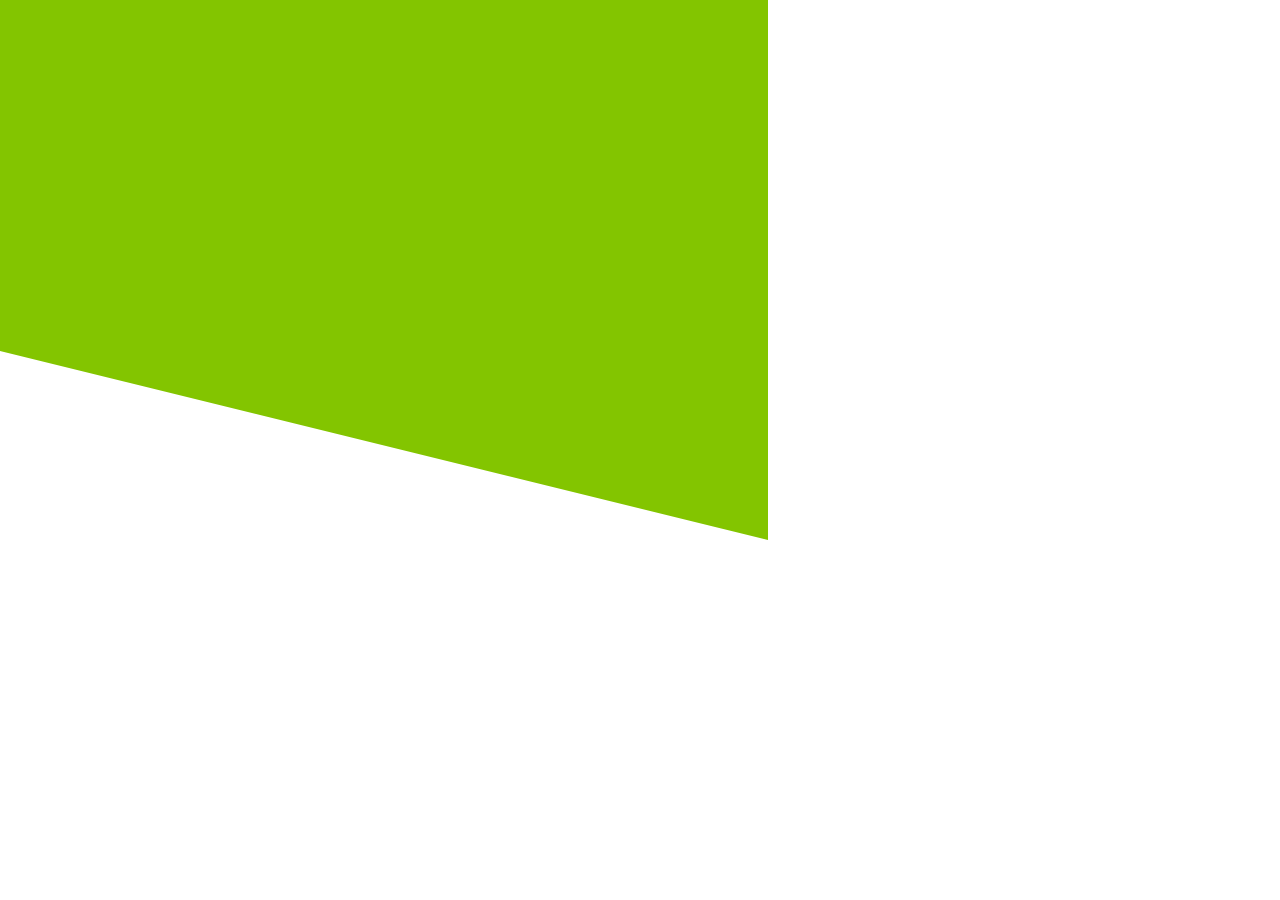
<file: emty.html>
<!DOCTYPE html>
<html lang="en">
<head>
    <meta charset="UTF-8">
    <meta name="viewport" content="width=device-width, initial-scale=1.0">
    <title>Document</title>
    <link rel="stylesheet" type="text/css" href="./emty.css">
</head>
<body>
    <div class="box1">
        <div class="background-green"></div>
    </div>
</body>
</html>
</file>
<file: emty.css>
body {
    margin: 0;
}
.box1
{
    width: 600px;
    height: 600px;
    overflow: hidden;
}
.background-green {
    position: absolute;
    top: 0;
    left: 0;
    width: 60%;
    height: 60%;
    background-color: #83c500;
    clip-path: polygon(0 0, 100% 0, 100% 100%, 0 65%);
}

.background-blue {
    position: absolute;
    top: 0;
    left: 0;
    width: 60%;
    height: 60%;
    background-color: #00bcd4;
    clip-path: polygon(0% 0%, 200px 20%, 20% 100%, 0 100%);
}
</file>
